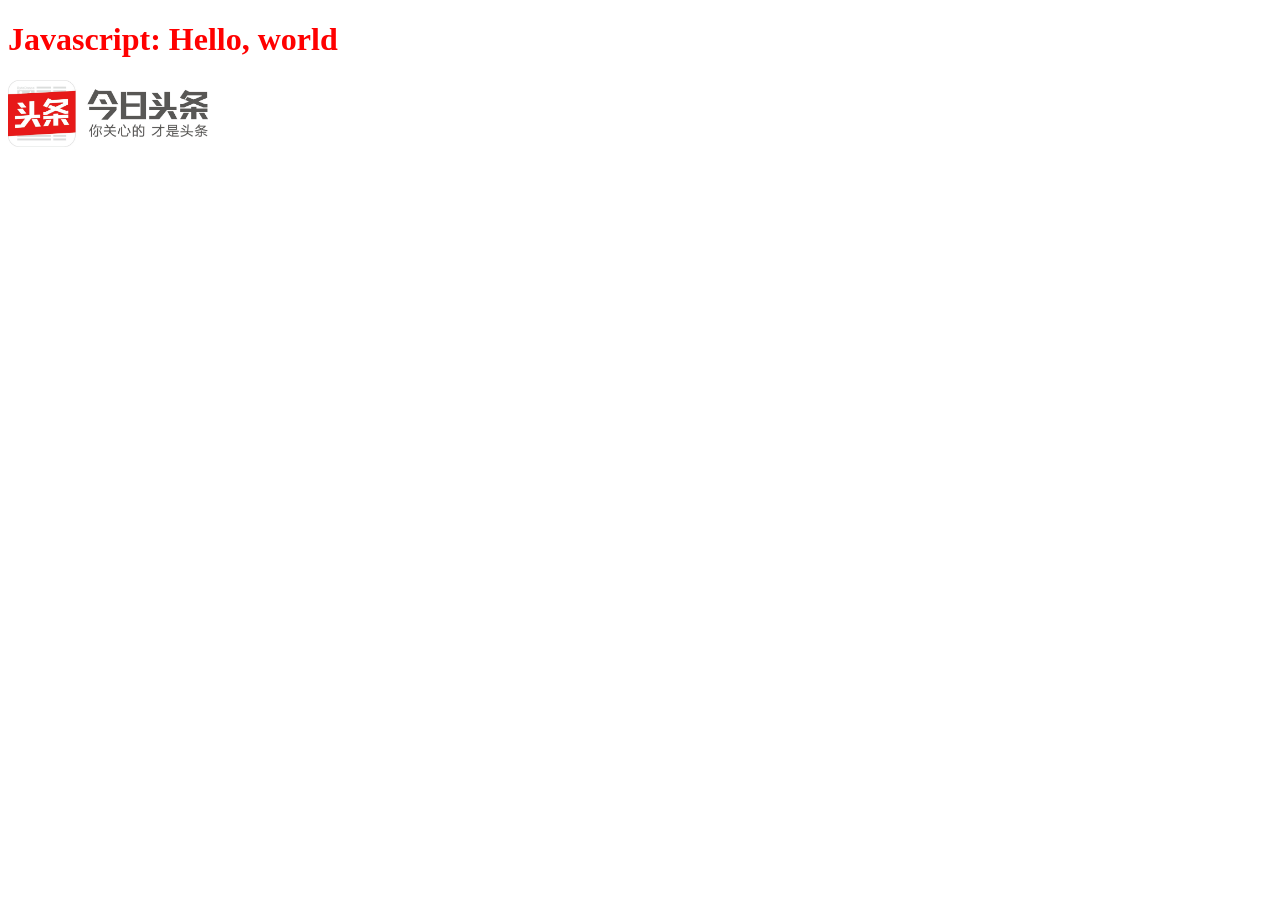
<file: multi_process/resource/index.html>
<!doctype html>
<html>
    <head>
        <meta http-equiv="content-type" content="text/html;charset=utf-8">
        <title>这是一个测试页面</title>
        <script type="text/javascript" src="js/index.js"></script>
        <link rel="stylesheet" href="css/style.css" type="text/css">
    </head>
    <body onload="load()">
        <h1 id="id1">Hello, world</h1>
        <img src="img/logo.jpg" />
    </body>
</html>
</file>
<file: multi_process/resource/css/style.css>
h1 {
    color: red;
}
img {
    width: 200px;
}
</file>
